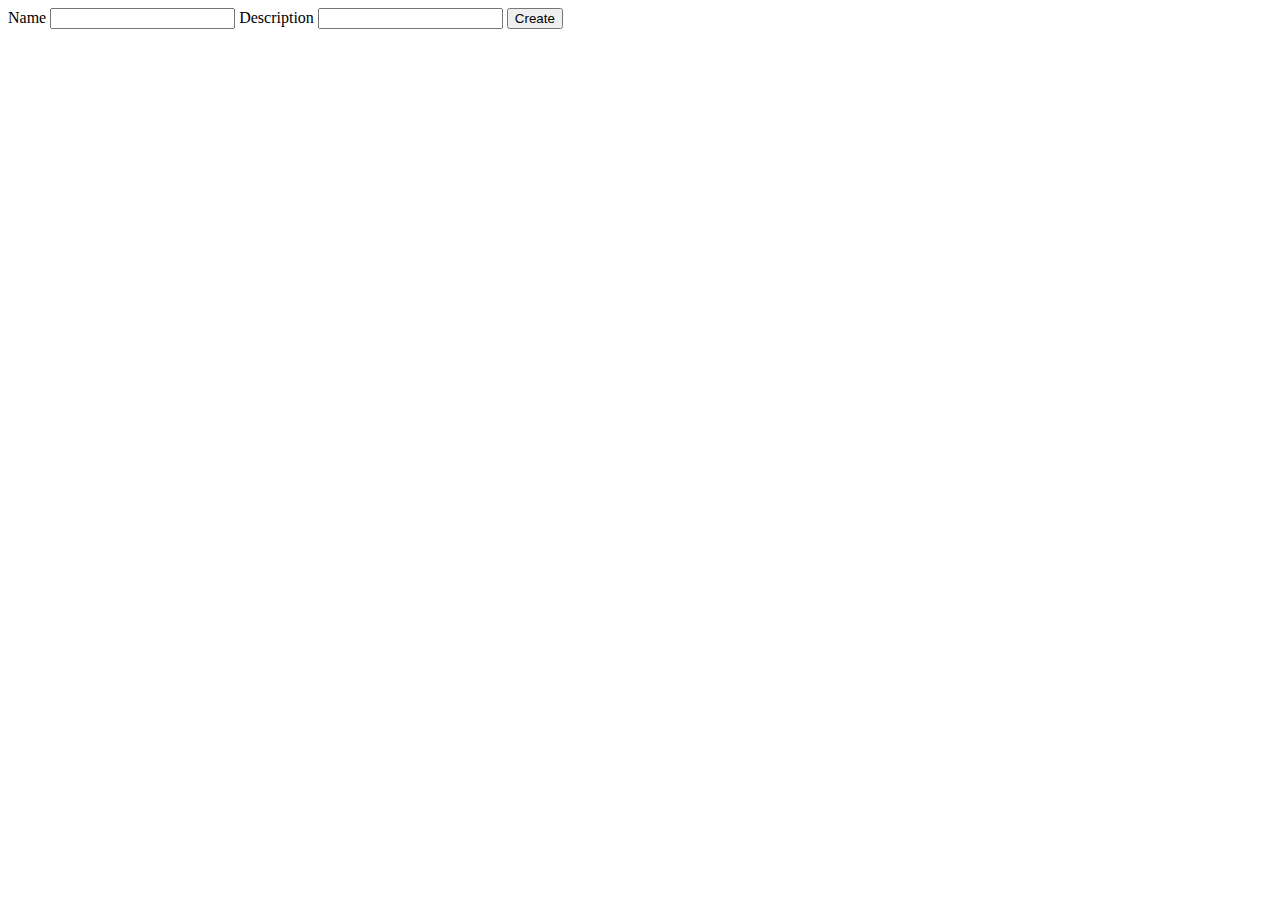
<file: src/main/resources/templates/events/create.html>
<!DOCTYPE html>
<html lang="en" xmlns:th="http://www.thymeleaf.org/">
<head th:replace="fragments :: head"></head>
<body>

<header th:replace="fragments :: header"></header>

<form method="post">
    <label>Name
    <input type="text" name="name">
    </label>
    <label>Description
    <input type="text" name="description">
    </label>
    <input type="submit" value="Create">
</form>

</body>
</html>
</file>
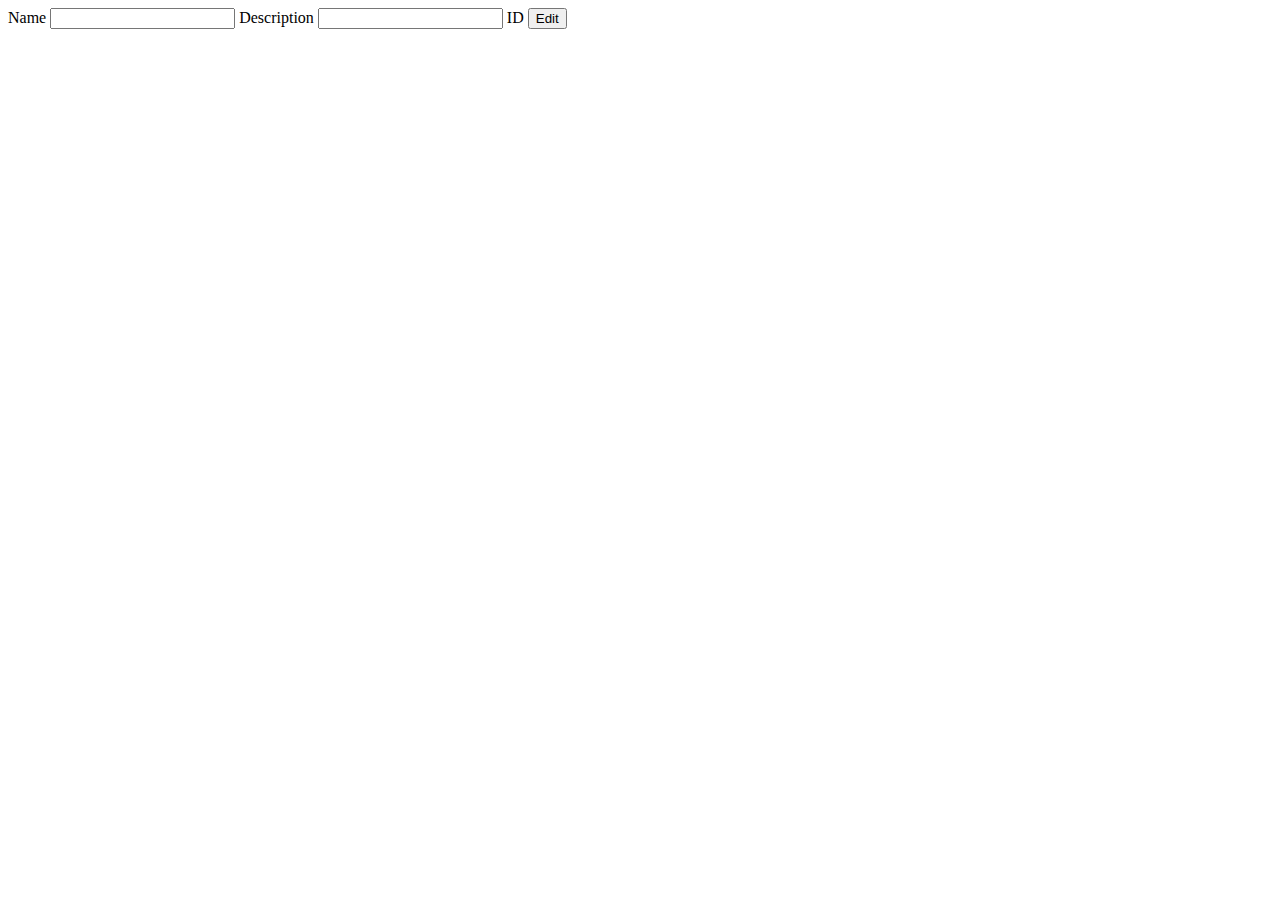
<file: src/main/resources/templates/events/edit.html>
<!DOCTYPE html>
<html lang="en" xmlns:th="https://www.thymeleaf.org/">
<head th:replace="fragments :: head"></head>
<body>

<header th:replace="fragments :: header"></header>

<form method="post" th:action="@{/events/edit}">
    <label>Name
    <input type="text" name="name" th:value="${event.name}">
    </label>
    <label>Description
    <input type="text" name="description" th:value="${event.description}">
    </label>
    <label>ID
        <input type="hidden" name="eventId" th:value="${event.Id}">
    </label>
    <input type="submit" value="Edit">
</form>

</body>
</html>
</file>
